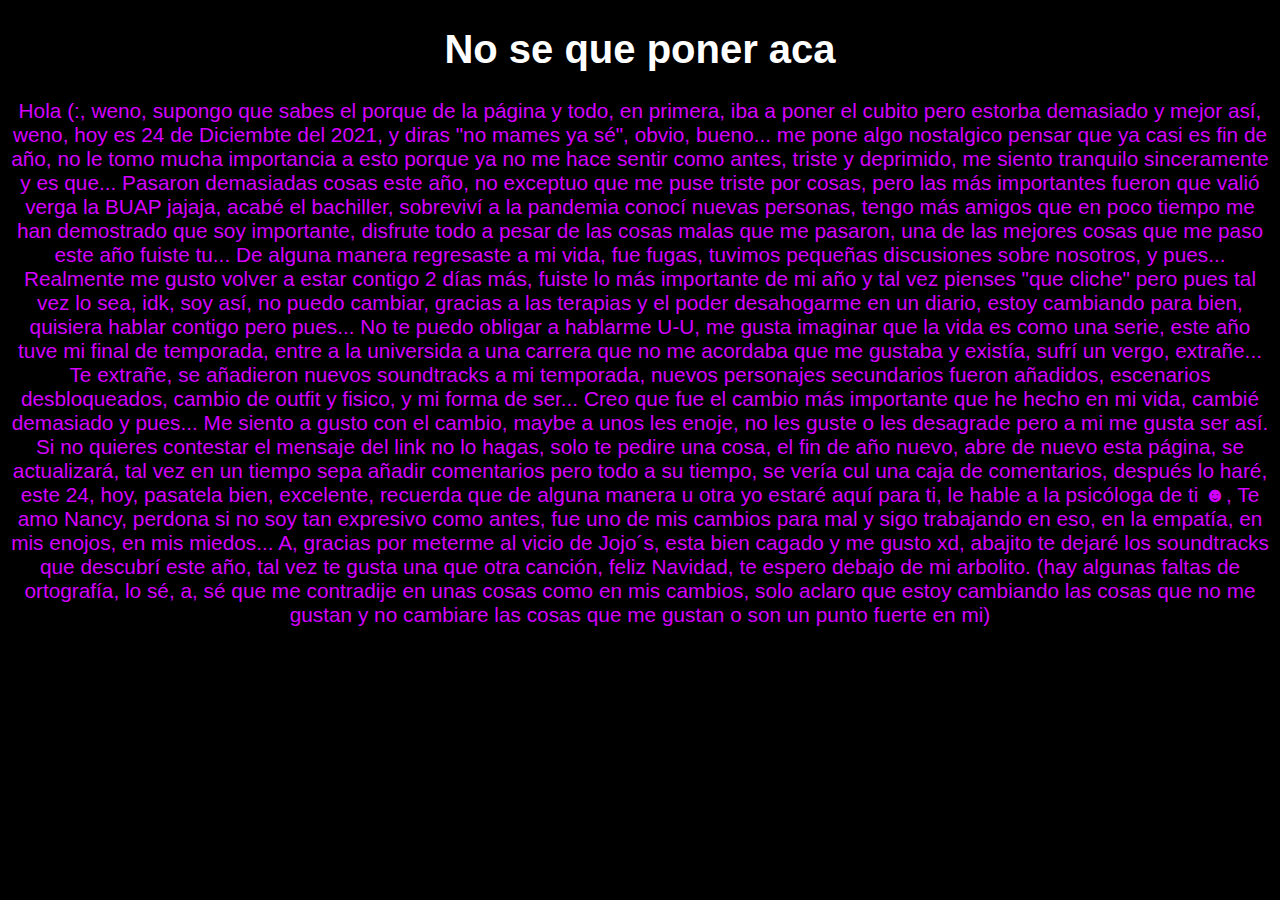
<file: noc.html>
<!DOCTYPE html>
<html>
<head>
<title>Lo siento</title>
</head>
<body style="background-color:#000000;">


  <h1 style="color:#FFFFFF;font-family:Arial;font-size:250%;text-align:center;">No se que poner aca</h1>
  <p style="color:rgb(212, 0, 255);font-size:130%;font-family:arial;text-align:center">Hola (:, weno, supongo que sabes el porque de la página y todo, en primera, iba a poner el cubito pero estorba demasiado y mejor así, weno, hoy es 24 de Diciembte del 2021, y diras <a> "no mames ya sé", obvio, bueno... 
        me pone algo nostalgico pensar que ya casi es fin de año, no le tomo mucha importancia a esto porque ya no me hace sentir como antes, triste y deprimido, me siento tranquilo sinceramente
        y es que... Pasaron demasiadas cosas este año, no exceptuo que me puse triste por cosas, pero las más importantes fueron que valió verga la BUAP jajaja, acabé el bachiller, sobreviví a la pandemia
        conocí nuevas personas, tengo más amigos que en poco tiempo me han demostrado que soy importante, disfrute todo a pesar de las cosas malas que me pasaron, una de las mejores cosas que me paso este año fuiste tu...
        De alguna manera regresaste a mi vida, fue fugas, tuvimos pequeñas discusiones sobre nosotros, y pues... Realmente me gusto volver a estar contigo 2 días más, fuiste lo más importante de mi año y tal vez pienses "que cliche" pero pues
        tal vez lo sea, idk, soy así, no puedo cambiar, gracias a las terapias y el poder desahogarme en un diario, estoy cambiando para bien, quisiera hablar contigo pero pues... No te puedo obligar a hablarme U-U, me gusta imaginar que la vida es
        como una serie, este año tuve mi final de temporada, entre a la universida a una carrera que no me acordaba que me gustaba y existía, sufrí un vergo, extrañe... Te extrañe, se añadieron nuevos soundtracks a mi temporada, nuevos personajes secundarios
        fueron añadidos, escenarios desbloqueados, cambio de outfit y fisico, y mi forma de ser... Creo que fue el cambio más importante que he hecho en mi vida, cambié demasiado y pues... Me siento a gusto con 
        el cambio, maybe a unos les enoje, no les guste o les desagrade pero a mi me gusta ser así. Si no quieres contestar el mensaje del link no lo hagas, solo te pedire una cosa, el fin de año nuevo, abre de nuevo esta página, se actualizará, 
        tal vez en un tiempo sepa añadir comentarios pero todo a su tiempo, se vería cul una caja de comentarios, después lo haré, este 24, hoy, pasatela bien, excelente, recuerda que de alguna manera u otra yo estaré aquí para ti,
        le hable a la psicóloga de ti ☻, Te amo Nancy, perdona si no soy tan expresivo como antes, fue uno de mis cambios para mal y sigo trabajando en eso, en la empatía, en mis enojos, en mis miedos... A, gracias por meterme al vicio de Jojo´s, esta bien cagado
        y me gusto xd, abajito te dejaré los soundtracks que descubrí este año, tal vez te gusta una que otra canción, feliz Navidad, te espero debajo de mi arbolito. (hay algunas faltas de ortografía, lo sé, a, sé que me contradije en unas cosas como en mis cambios, solo aclaro que estoy cambiando las cosas que no me gustan y
        no cambiare las cosas que me gustan o son un punto fuerte en mi)
</body>
</html>
</file>
